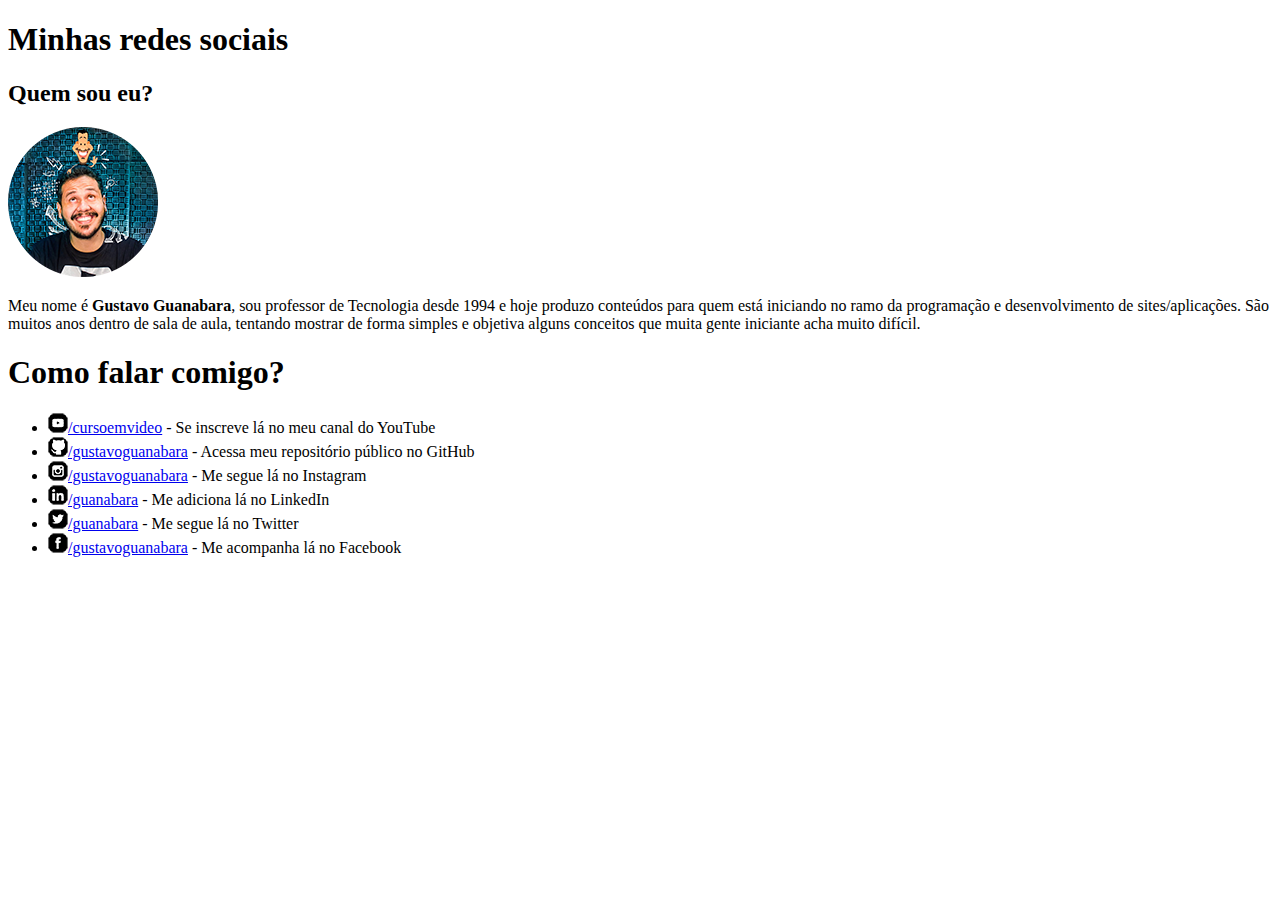
<file: pacote-download/desafios/d005/index.html>
<!DOCTYPE html>
<html lang="pt-br">
<head>
    <meta charset="UTF-8">
    <meta name="viewport" content="width=device-width, initial-scale=1.0">
    <link rel="shortcut icon" href="imagens/favicon.ico" type="image/x-icon">
    <title>Social</title>
</head>
<body>
    <h1>Minhas redes sociais</h1>
    <h2>Quem sou eu?</h2>
    <img src="imagens/foto-perfil-guanabara.png" alt="foto de perfil">
    <p>Meu nome é <strong>Gustavo Guanabara</strong>, sou professor de Tecnologia desde 1994 e hoje produzo conteúdos para quem está iniciando no ramo da programação e desenvolvimento de sites/aplicações. São muitos anos dentro de sala de aula, tentando mostrar de forma simples e objetiva alguns conceitos que muita gente iniciante acha muito difícil.</p>
    <h1>Como falar comigo?</h1>
    <ul>
        <li><img src="imagens/icone-youtube.png" alt="Logo YouTube"><a href="https://www.youtube.com/cursoemvideo" target="_blank" rel="external">/cursoemvideo</a></link> - Se inscreve lá no meu canal do YouTube</li>
        <li><img src="imagens/icone-github.png" alt="Logo GitHub"><a href="https://github.com/gustavoguanabara" target="_blank" rel="external">/gustavoguanabara</a> - Acessa meu repositório público no GitHub</li>
        <li><img src="imagens/icone-instagram.png" alt="Logo Instagram"><a href="https://www.instagram.com/gustavoguanabara/" target="_blank" rel="external">/gustavoguanabara</a> - Me segue lá no Instagram</li>
        <li><img src="imagens/icone-linkedin.png" alt="Logo LinkedIn"><a href="https://www.linkedin.com/in/guanabara/" target="_blank" rel="external">/guanabara</a> - Me adiciona lá no LinkedIn</li>
        <li><img src="imagens/icone-twitter.png" alt="Logo Twitter"><a href="https://x.com/guanabara" target="_blank" rel="external">/guanabara</a> - Me segue lá no Twitter</li>
        <li><img src="imagens/icone-facebook.png" alt="Logo Facebook"><a href="https://www.facebook.com/gustavoguanabara/?locale=pt_BR" target="_blank" rel="external">/gustavoguanabara</a> - Me acompanha lá no Facebook</li>
    </ul>
</body>
</html>
</file>
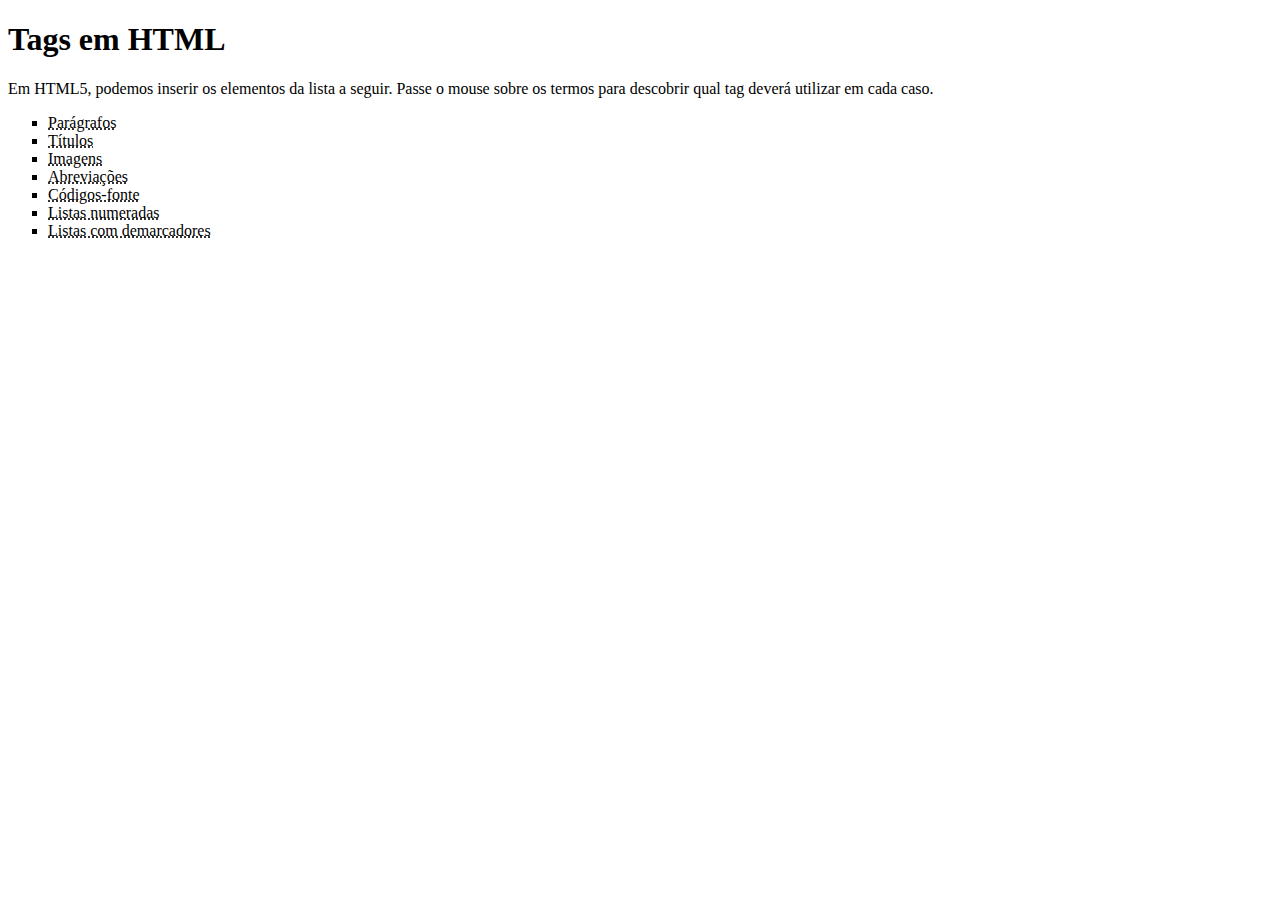
<file: pacote-download/desafios/d006/index.html>
<!DOCTYPE html>
<html lang="pt-br">
<head>
    <meta charset="UTF-8">
    <meta name="viewport" content="width=device-width, initial-scale=1.0">
    <title>Tags HTML</title>
</head>
<body>
    <h1>Tags em HTML</h1>
    <p>Em HTML5, podemos inserir os elementos da lista a seguir. Passe o mouse sobre os termos para descobrir qual tag deverá utilizar em cada caso.</p>
    <ul type="square">
        <li><abbr title="Use a tag &lt;p&gt;">Parágrafos</abbr></li>
        <li><abbr title="Use a tag &lt;title&gt;">Títulos</abbr></li>
        <li><abbr title="Use a tag &lt;img&gt;">Imagens</abbr></li>
        <li><abbr title="Use a tag &lt;abbr&gt;">Abreviações</abbr></li>
        <li><abbr title="Use a tag &lt;code&gt;">Códigos-fonte</abbr></li>
        <li><abbr title="Use a tag &lt;ol&gt;">Listas numeradas</abbr></li>
        <li><abbr title="Use a tag &lt;ul&gt;">Listas com demarcadores</abbr></li>
    </ul>
</body>
</html>
</file>
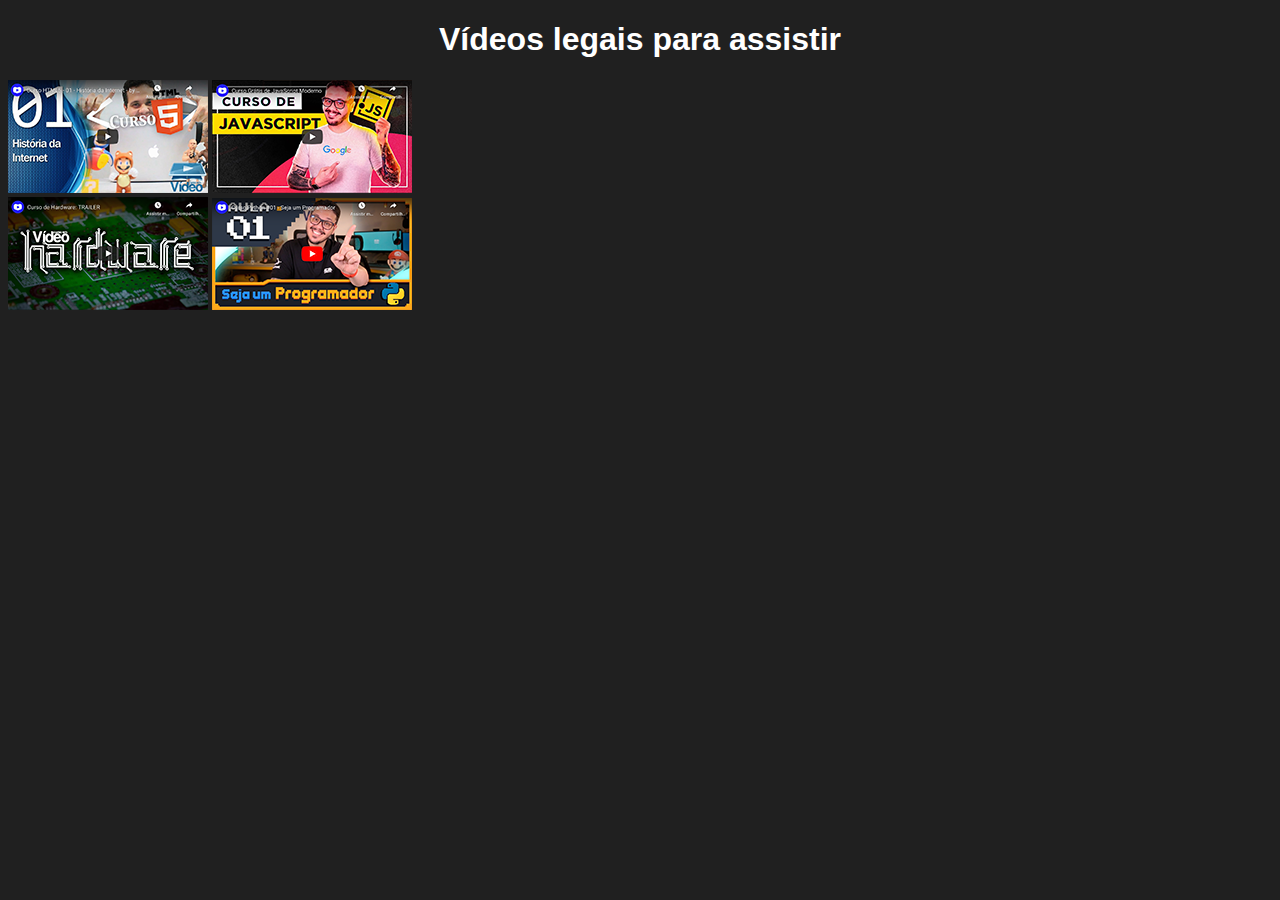
<file: pacote-download/desafios/d009/index.html>
<!DOCTYPE html>
<html lang="pt-br">
<head>
    <meta charset="UTF-8">
    <meta name="viewport" content="width=device-width, initial-scale=1.0">
    <title>Meus vídeos</title>
    <link rel="stylesheet" href="style.css">
    <link rel="shortcut icon" href="imagens/favicon.ico">
</head>
<body>
    <h1>Vídeos legais para assistir</h1>
    <a href="curso-html.html" target="_self" rel="next"><img src="imagens/thumb-html.png" alt="Thumbnail YouTube"></a>
    <a href="curso-javascript.html" target="_self" rel="next"><img src="imagens/thumb-js.png" alt="Thumbnail YouTube"></a>
    <br>
    <a href="curso-hardware.html" target="_self" rel="next"><img src="imagens/thumb-hardware.png" alt="Thumbnail YouTube"></a>
    <a href="curso-python.html" target="_self" rel="next"><img src="imagens/thumb-python.png" alt="Thumbnail Python"></a>
</body>
</html>
</file>
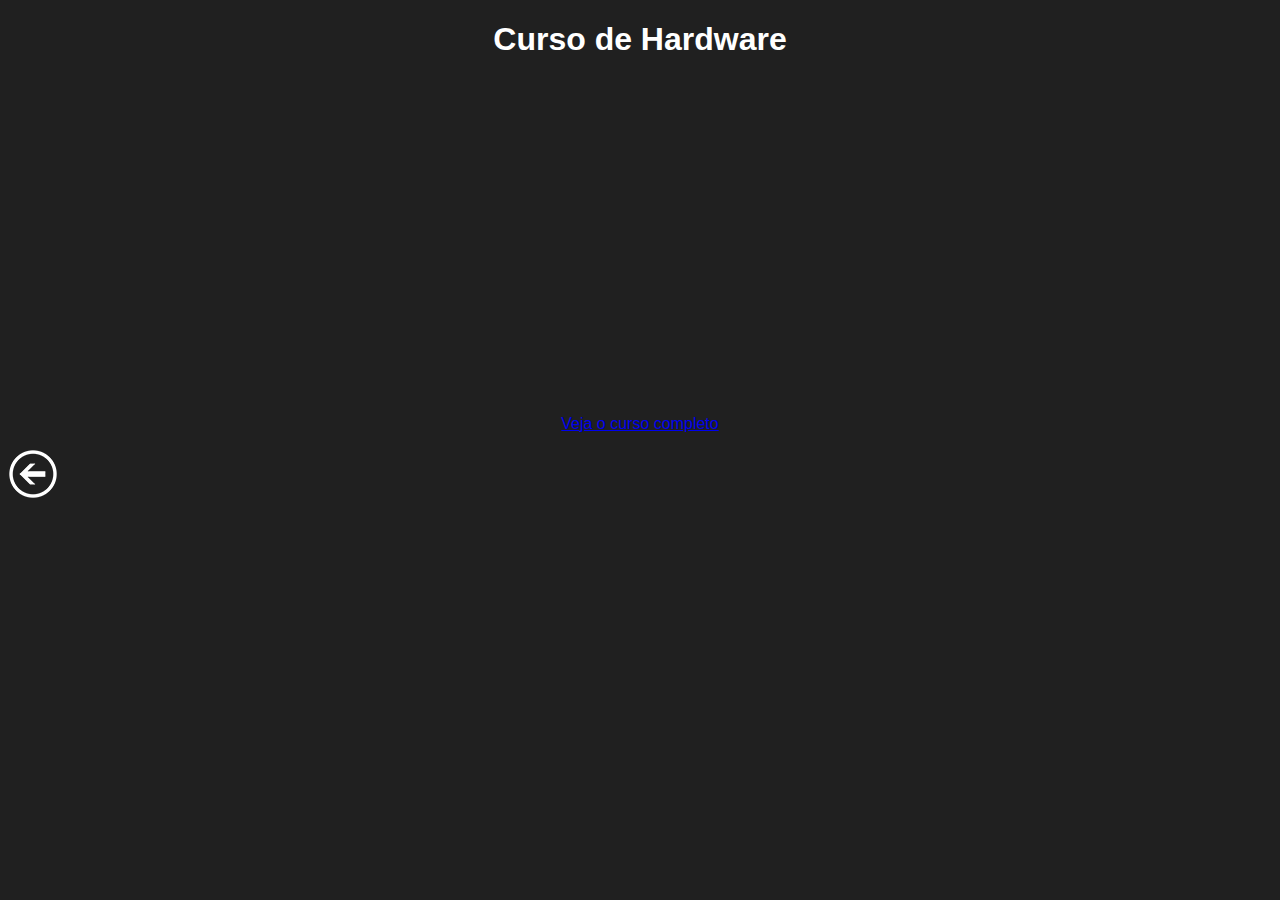
<file: pacote-download/desafios/d009/curso-hardware.html>
<!DOCTYPE html>
<html lang="pt-br">
<head>
    <meta charset="UTF-8">
    <meta name="viewport" content="width=device-width, initial-scale=1.0">
    <title>Hardware</title>
    <link rel="stylesheet" href="style.css">
    <link rel="shortcut icon" href="imagens/favicon.ico">
</head>
<body>
    <h1>Curso de Hardware</h1>
    <iframe width="560" height="315" src="https://www.youtube.com/embed/iT6E92Kt38o?si=BMRJpbe3KHTJhN1R" title="YouTube video player" frameborder="0" allow="accelerometer; autoplay; clipboard-write; encrypted-media; gyroscope; picture-in-picture; web-share" referrerpolicy="strict-origin-when-cross-origin" allowfullscreen></iframe>
    <p><a href="https://www.youtube.com/playlist?list=PLHz_AreHm4dn1JHgN9wpbIUhzZmycYQXW" target="_blank" rel="nofollow">Veja o curso completo</a></p>
    <a href="index.html" target="_self" rel="prev"><img src="imagens/voltar.png" alt="Voltar"></a>
</body>
</html>
</file>
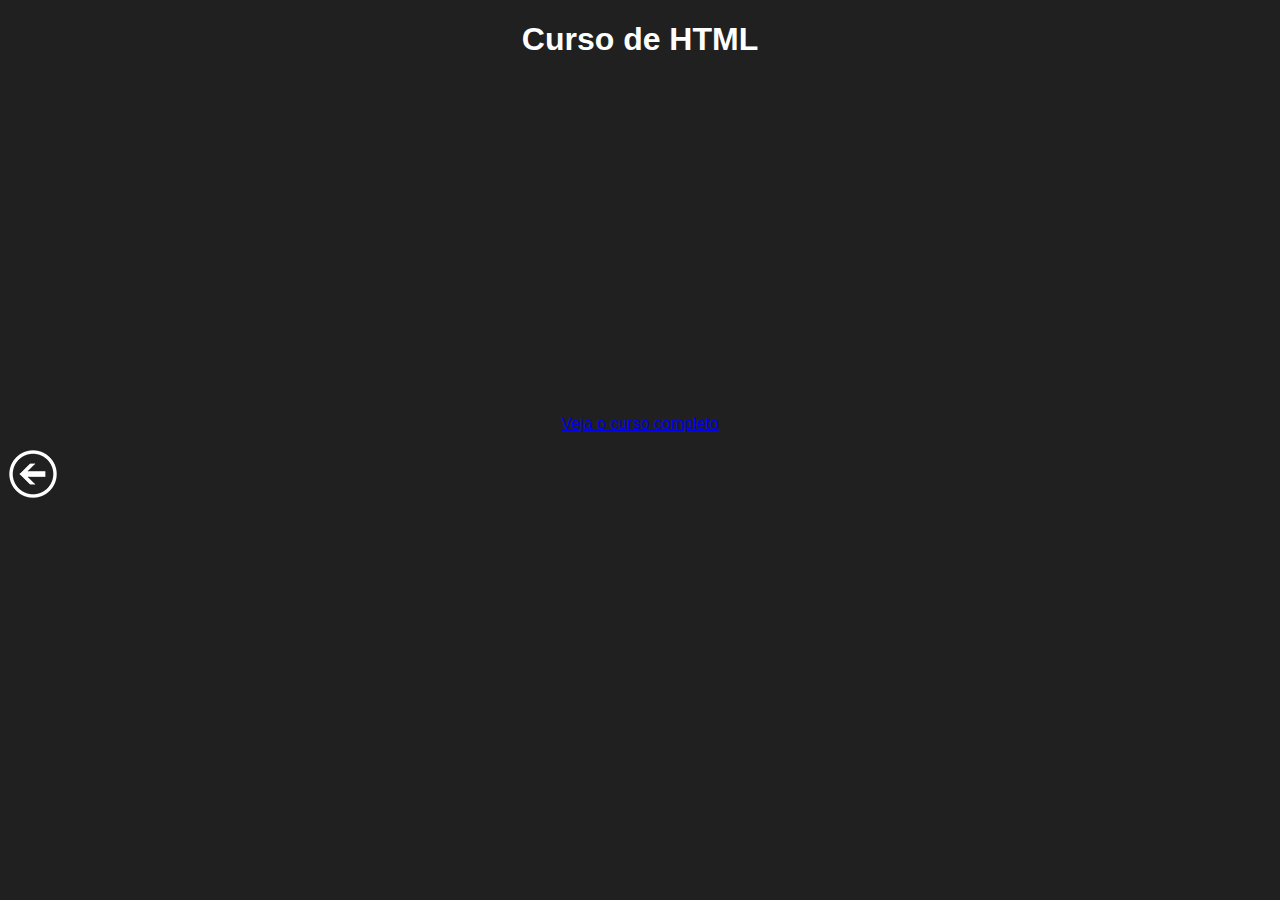
<file: pacote-download/desafios/d009/curso-html.html>
<!DOCTYPE html>
<html lang="pt-br">
<head>
    <meta charset="UTF-8">
    <meta name="viewport" content="width=device-width, initial-scale=1.0">
    <title>HTML</title>
    <link rel="stylesheet" href="style.css">
    <link rel="shortcut icon" href="imagens/favicon.ico">
</head>
<body>
    <h1>Curso de HTML</h1>
    <iframe width="560" height="315" src="https://www.youtube.com/embed/Ejkb_YpuHWs?si=KkTmPv4Pj5SafY6y" title="YouTube video player" frameborder="0" allow="accelerometer; autoplay; clipboard-write; encrypted-media; gyroscope; picture-in-picture; web-share" referrerpolicy="strict-origin-when-cross-origin" allowfullscreen></iframe>
    <p><a href="https://www.youtube.com/playlist?list=PLHz_AreHm4dkZ9-atkcmcBaMZdmLHft8n" target="_blank" rel="nofollow">Veja o curso completo</a></p>
    <a href="index.html" target="_self" rel="prev"><img src="imagens/voltar.png" alt="Voltar"></a>
</body>
</html>
</file>
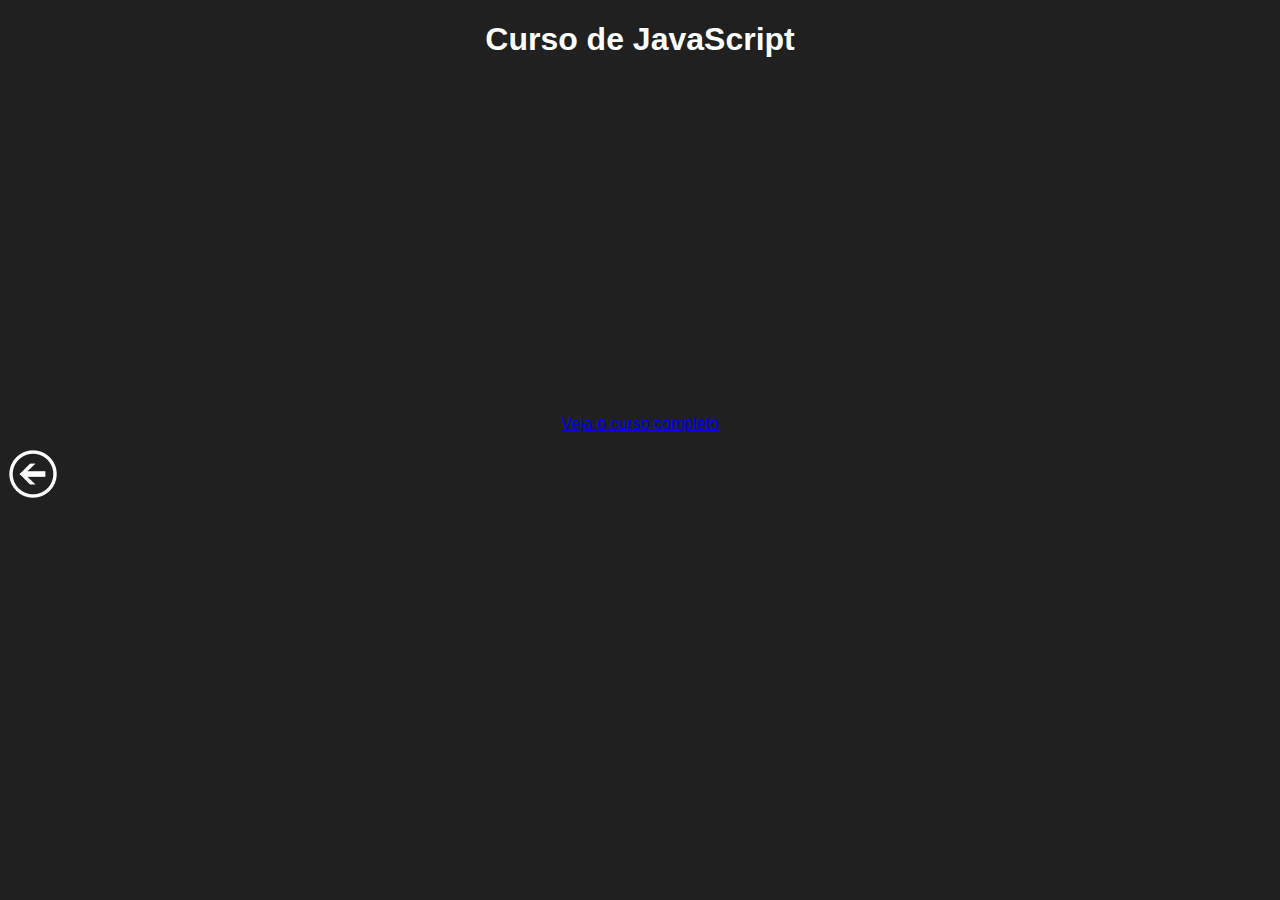
<file: pacote-download/desafios/d009/curso-javascript.html>
<!DOCTYPE html>
<html lang="pt-br">
<head>
    <meta charset="UTF-8">
    <meta name="viewport" content="width=device-width, initial-scale=1.0">
    <title>JavaScript</title>
    <link rel="stylesheet" href="style.css">
    <link rel="shortcut icon" href="imagens/favicon.ico">
</head>
<body>
    <h1>Curso de JavaScript</h1>
    <iframe width="560" height="315" src="https://www.youtube.com/embed/BXqUH86F-kA?si=7bUULlAT_WSR3hv-" title="YouTube video player" frameborder="0" allow="accelerometer; autoplay; clipboard-write; encrypted-media; gyroscope; picture-in-picture; web-share" referrerpolicy="strict-origin-when-cross-origin" allowfullscreen></iframe>
    <p><a href="https://www.youtube.com/playlist?list=PLHz_AreHm4dlsK3Nr9GVvXCbpQyHQl1o1" target="_blank" rel="nofollow">Veja o curso completo</a></p>
    <a href="index.html" target="_self" rel="nofollow"><img src="imagens/voltar.png" alt="Voltar"></a>
</body>
</html>
</file>
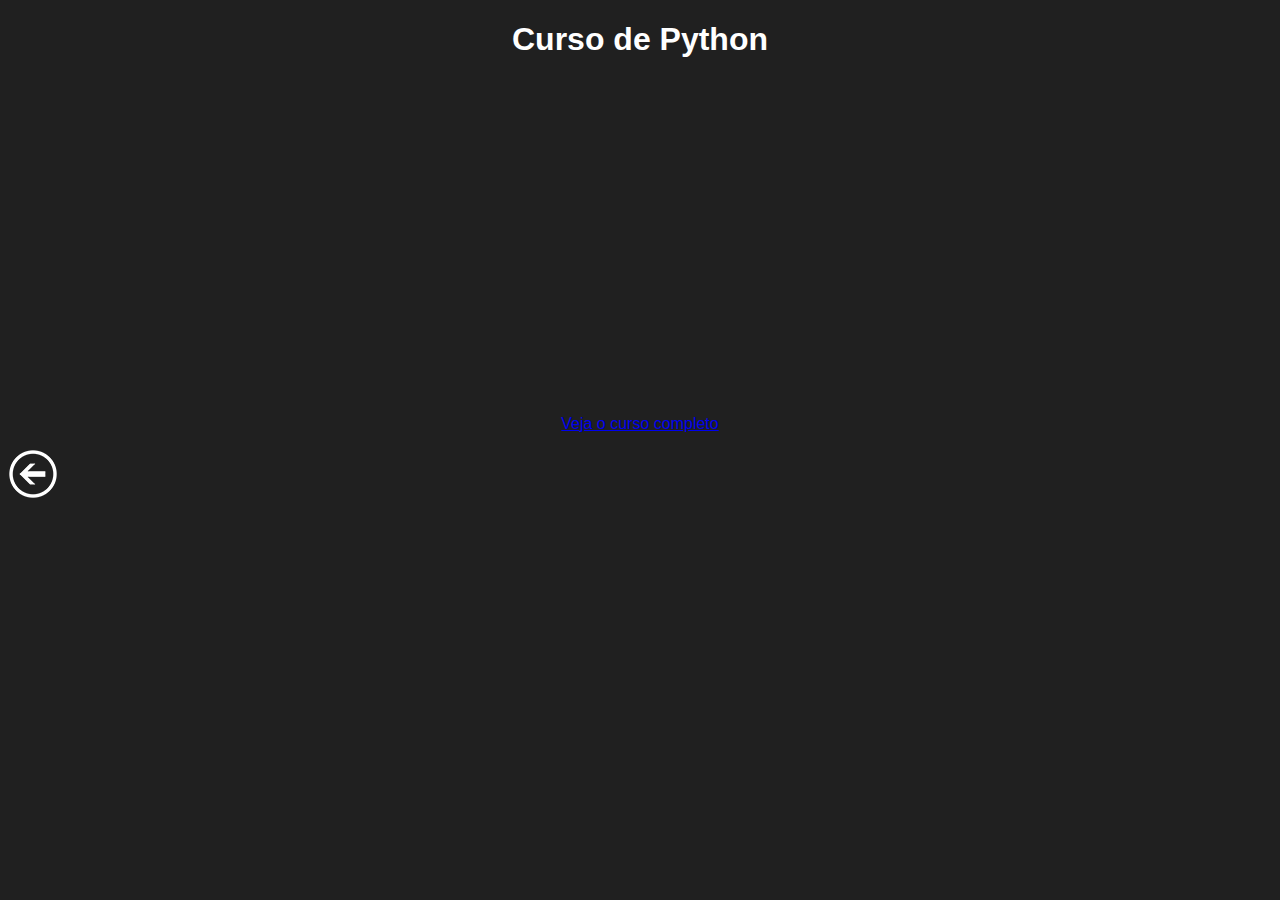
<file: pacote-download/desafios/d009/curso-python.html>
<!DOCTYPE html>
<html lang="pt-br">
<head>
    <meta charset="UTF-8">
    <meta name="viewport" content="width=device-width, initial-scale=1.0">
    <title>Python</title>
    <link rel="stylesheet" href="style.css">
    <link rel="shortcut icon" href="imagens/favicon.ico">
</head>
<body>
    <h1>Curso de Python</h1>
    <iframe width="560" height="315" src="https://www.youtube.com/embed/S9uPNppGsGo?si=JiDdYyf2hhH8Lezo" title="YouTube video player" frameborder="0" allow="accelerometer; autoplay; clipboard-write; encrypted-media; gyroscope; picture-in-picture; web-share" referrerpolicy="strict-origin-when-cross-origin" allowfullscreen></iframe>
    <p><a href="https://www.youtube.com/playlist?list=PLvE-ZAFRgX8hnECDn1v9HNTI71veL3oW0" target="_blank" rel="nofollow">Veja o curso completo</a></p>
    <a href="index.html" target="_self" rel="prev"><img src="imagens/voltar.png" alt="Voltar"></a>
</body>
</html>
</file>
<file: pacote-download/desafios/d009/style.css>
@charset "UTF-*8";

body{
    background-color: #202020;
}

h1{
    text-align: center;
    font-family: Arial, Helvetica, sans-serif;
    color: white;
    font-weight: bold;
}

img{
    align-items: center;
}

p{
    text-align: center;
    font-family: Arial, Helvetica, sans-serif;
    color: white;
}
</file>
